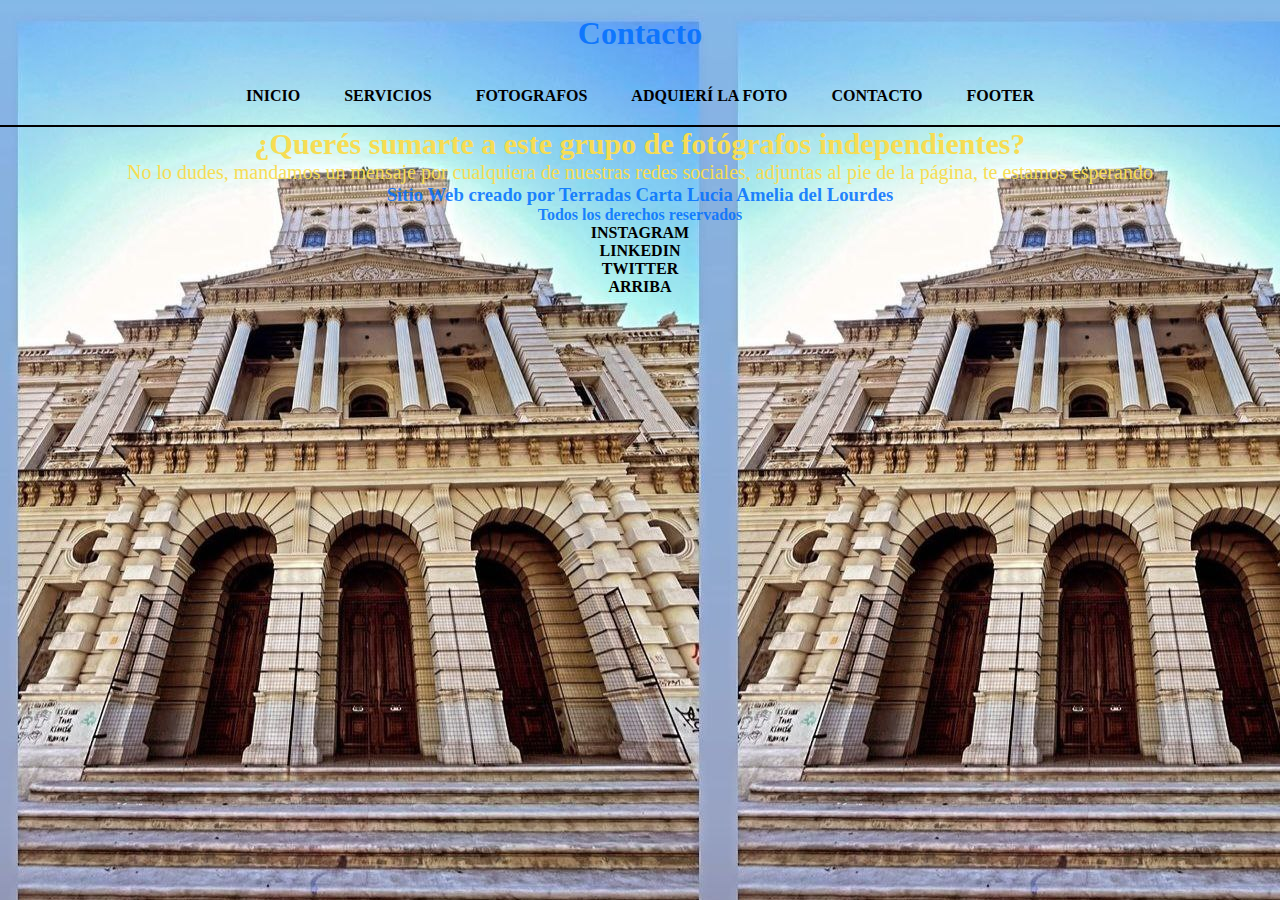
<file: pages/contacto.html>
<!DOCTYPE html>
<html lang="en">
<head>
    <meta charset="UTF-8">
    <meta http-equiv="X-UA-Compatible" content="IE=edge">
    <meta name="viewport" content="width=device-width, initial-scale=1.0">
    <title>Document</title>
    <!-- CSS -->
    <link rel="stylesheet" href="../CSS/estilo.css">
</head>
<body>
    <header>
        <h1>Contacto</h1>

        <nav>
            <ul>
                <li><a href="../index.html">Inicio</a></li>
                <li><a href="../pages/servicios.html">Servicios</a></li>
                <li><a href="../pages/fotografos.html">Fotografos</a></li>
                <li><a href="../pages/adquirilafoto.html">Adquierí la foto</a></li>
                <li><a href="./pages/contacto.html">Contacto</a></li>
                <li><a href="#pie">Footer</a></li>
            </ul>
        </nav>
    </header>

    <main class="textos">
        <h2>¿Querés sumarte a este grupo de fotógrafos independientes?</h2>
        <p>No lo dudes, mandamos un mensaje por cualquiera de nuestras redes sociales, adjuntas al pie de la página, te estamos esperando</p>
    </main>

    <footer id="pie">
        <h3>Sitio Web creado por Terradas Carta Lucia Amelia del Lourdes</h3>
        <h4>Todos los derechos reservados</h4>
        <ul>
            <li><a href="https://www.instagram.com/lucia_terradas_carta/">Instagram</a></li>
            <li><a href="https://www.linkedin.com/in/lucia-amelia-del-l-terradas-carta-725b00197/">LinkedIn</a></li>
            <li><a href="https://twitter.com/lucia_terradas">Twitter</a></li>
            <li><a href="#encabezado">Arriba</a></li>
        </ul>
    </footer>
    
</body>
</html>
</file>
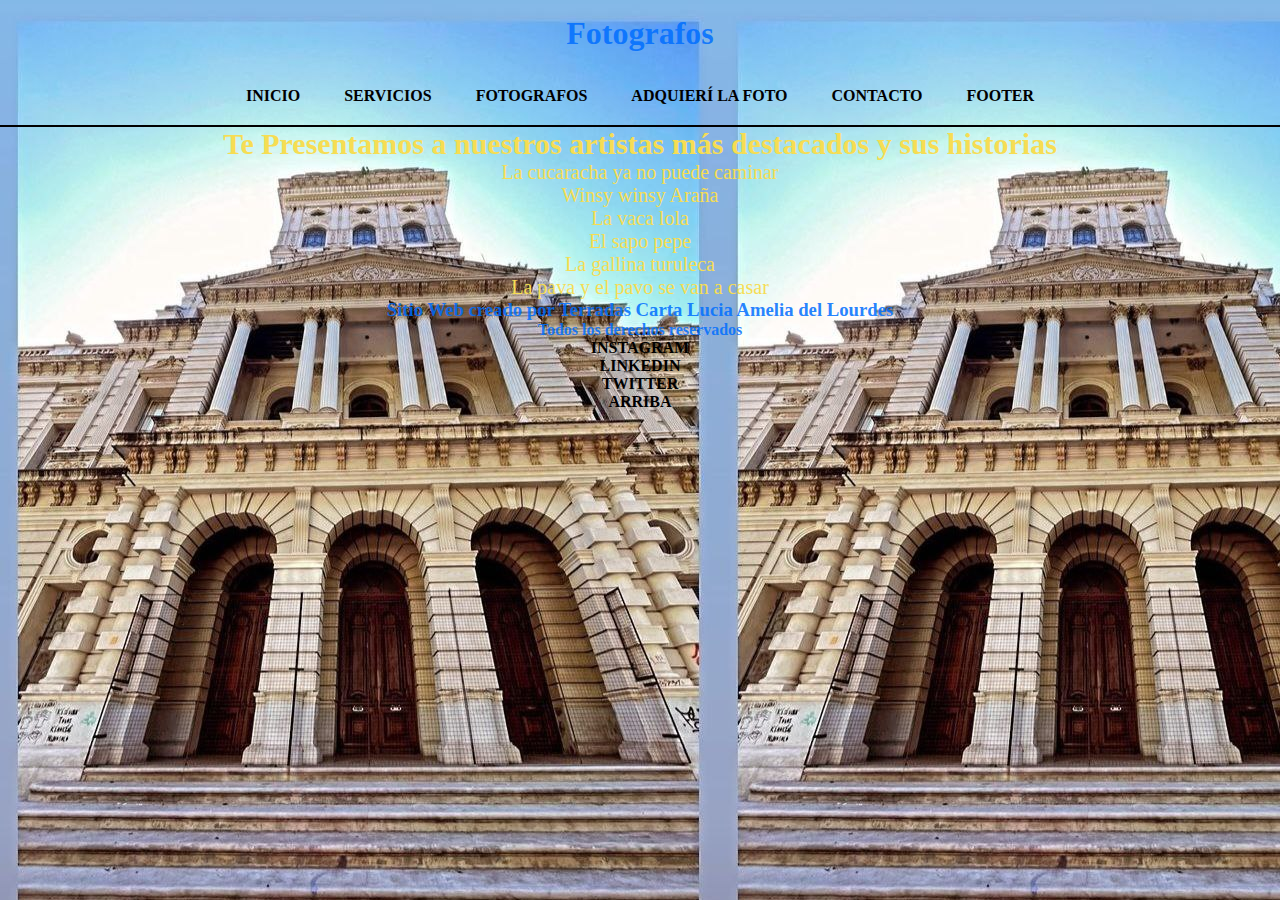
<file: pages/fotografos.html>
<!DOCTYPE html>
<html lang="en">
<head>
    <meta charset="UTF-8">
    <meta http-equiv="X-UA-Compatible" content="IE=edge">
    <meta name="viewport" content="width=device-width, initial-scale=1.0">
    <title>Document</title>
    <link rel="stylesheet" href="../CSS/estilo.css">
</head>
<body>
    <header>
        <h1>Fotografos</h1>

        <nav>
            <ul>
                <li><a href="../index.html">Inicio</a></li>
                <li><a href="../pages/servicios.html">Servicios</a></li>
                <li><a href="./pages/fotografos.html">Fotografos</a></li>
                <li><a href="../pages/adquirilafoto.html">Adquierí la foto</a></li>
                <li><a href="../pages/contacto.html">Contacto</a></li>
                <li><a href="#pie">Footer</a></li>
            </ul>
        </nav>
    </header>

    <main class="textos">
        <h2>Te Presentamos a nuestros artistas más destacados y sus historias</h2>
        <ul>
            <li>La cucaracha ya no puede caminar</li>
            <li>Winsy winsy Araña</li>
            <li>La vaca lola</li>
            <li>El sapo pepe</li>
            <li>La gallina turuleca</li>
            <li>La pava y el pavo se van a casar</li>
        </ul>
    </main>

    <footer id="pie">
        <h3>Sitio Web creado por Terradas Carta Lucia Amelia del Lourdes</h3>
        <h4>Todos los derechos reservados</h4>
        <ul>
            <li><a href="https://www.instagram.com/lucia_terradas_carta/">Instagram</a></li>
            <li><a href="https://www.linkedin.com/in/lucia-amelia-del-l-terradas-carta-725b00197/">LinkedIn</a></li>
            <li><a href="https://twitter.com/lucia_terradas">Twitter</a></li>
            <li><a href="#encabezado">Arriba</a></li>
        </ul>
    </footer>
    
</body>
</html>
</file>
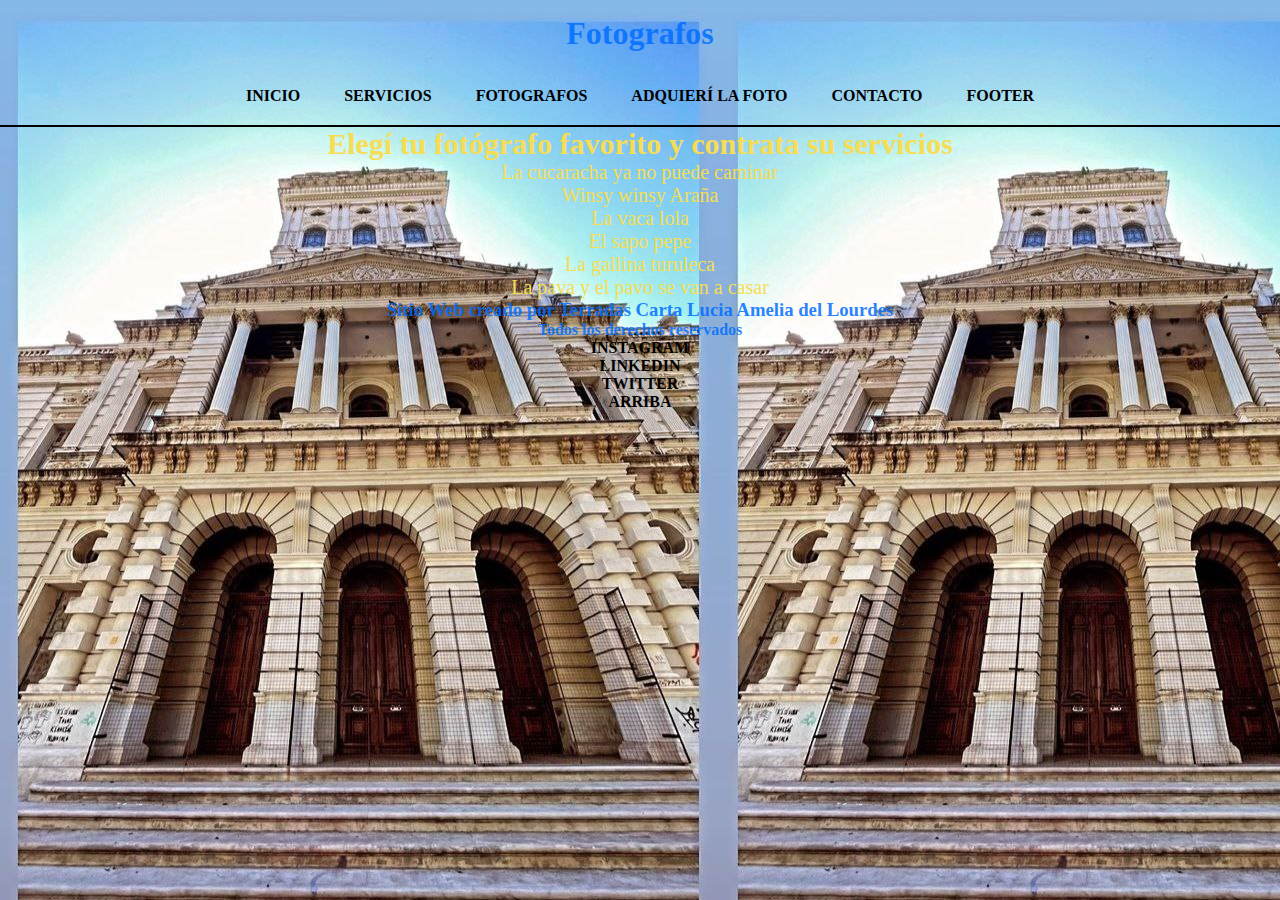
<file: pages/servicios.html>
<!DOCTYPE html>
<html lang="en">
<head>
    <meta charset="UTF-8">
    <meta http-equiv="X-UA-Compatible" content="IE=edge">
    <meta name="viewport" content="width=device-width, initial-scale=1.0">
    <title>Document</title>
    <link rel="stylesheet" href="../CSS/estilo.css">
</head>
<body>
    <header>
        <h1>Fotografos</h1>

        <nav>
            <ul>
                <li><a href="../index.html">Inicio</a></li>
                <li><a href="./pages/servicios.html">Servicios</a></li>
                <li><a href="../pages/fotografos.html">Fotografos</a></li>
                <li><a href="../pages/adquirilafoto.html">Adquierí la foto</a></li>
                <li><a href="../pages/contacto.html">Contacto</a></li>
                <li><a href="#pie">Footer</a></li>
            </ul>
        </nav>
    </header>

    <main class="textos">
        <h2>Elegí tu fotógrafo favorito y contrata su servicios</h2>
        <ul>
            <div><li>La cucaracha ya no puede caminar</li></div>
            <div><li>Winsy winsy Araña</li></div>
            <div><li>La vaca lola</li></div>
            <div><li>El sapo pepe</li></div>
            <div><li>La gallina turuleca</li></div>
            <div><li>La pava y el pavo se van a casar</li></div>
        </ul>
    </main>

    <footer id="pie">
        <h3>Sitio Web creado por Terradas Carta Lucia Amelia del Lourdes</h3>
        <h4>Todos los derechos reservados</h4>
        <ul>
            <li><a href="https://www.instagram.com/lucia_terradas_carta/">Instagram</a></li>
            <li><a href="https://www.linkedin.com/in/lucia-amelia-del-l-terradas-carta-725b00197/">LinkedIn</a></li>
            <li><a href="https://twitter.com/lucia_terradas">Twitter</a></li>
            <li><a href="#encabezado">Arriba</a></li>
        </ul>
    </footer>
    
</body>
</html>
</file>
<file: CSS/estilo.css>
* {
    margin: 0;
    padding: 0;
}

@media only screen and (min-width: 0px) and (max-width: 767px) {
    .gridContainer {
        display: grid;
        grid-template-areas:
            "header header""navIzq navDer"
            "img img""footer footer";
        grid-template-columns: 50% 50%;
        grid-template-rows: 100px 70px auto 1fr 100px;
    }

    header {
        grid-area: header;
        display: flex;
        justify-content: center;
    }

    div.navIzq {
        grid-area: navIzq;
    }


    li {
        padding: 10px;
        list-style-type: none;
    }

    div.navDer {
        grid-area: navDer;
    }

    footer {
        grid-area: footer;
        display: flex;
        justify-content: space-around;
        padding-top: 20px;
    }
}

    header {
        grid-area: header;
        text-align: center;
    }

    div.navIzq {
        grid-area: navIzq;
    }


    @import url('https://fonts.googleapis.com/css2?family=Cedarville+Cursive&display=swap');

    body {
        background-image: url(./image/mifondo.jpg) ;

    }


    header {
        border-bottom: 2px solid black;
    }

    h1 {
        color: rgba(0, 110, 255, 0.853);
        padding: 15px;
    }

    header ul li {
        display: inline-block;
        margin: 20px;
    }

    a {
        color: black;
        text-decoration: none;
        text-transform: uppercase;
        font-weight: bold;
    }

    .bordesRedondeados {
        border-radius: 2px;
    }

    .textos {
        text-align: center;
        font-size: 20px;
        color: rgb(246, 221, 83);
    }


    footer {
        color: rgba(0, 110, 255, 0.853);
        text-align: center;
        }

    footer ul li {
        color: rgba(0, 110, 255, 0.853);
    }

    .main {
        list-style: none;
    }

    img {
        width: 200px;
        height: 200px;
    }

     }
</file>
